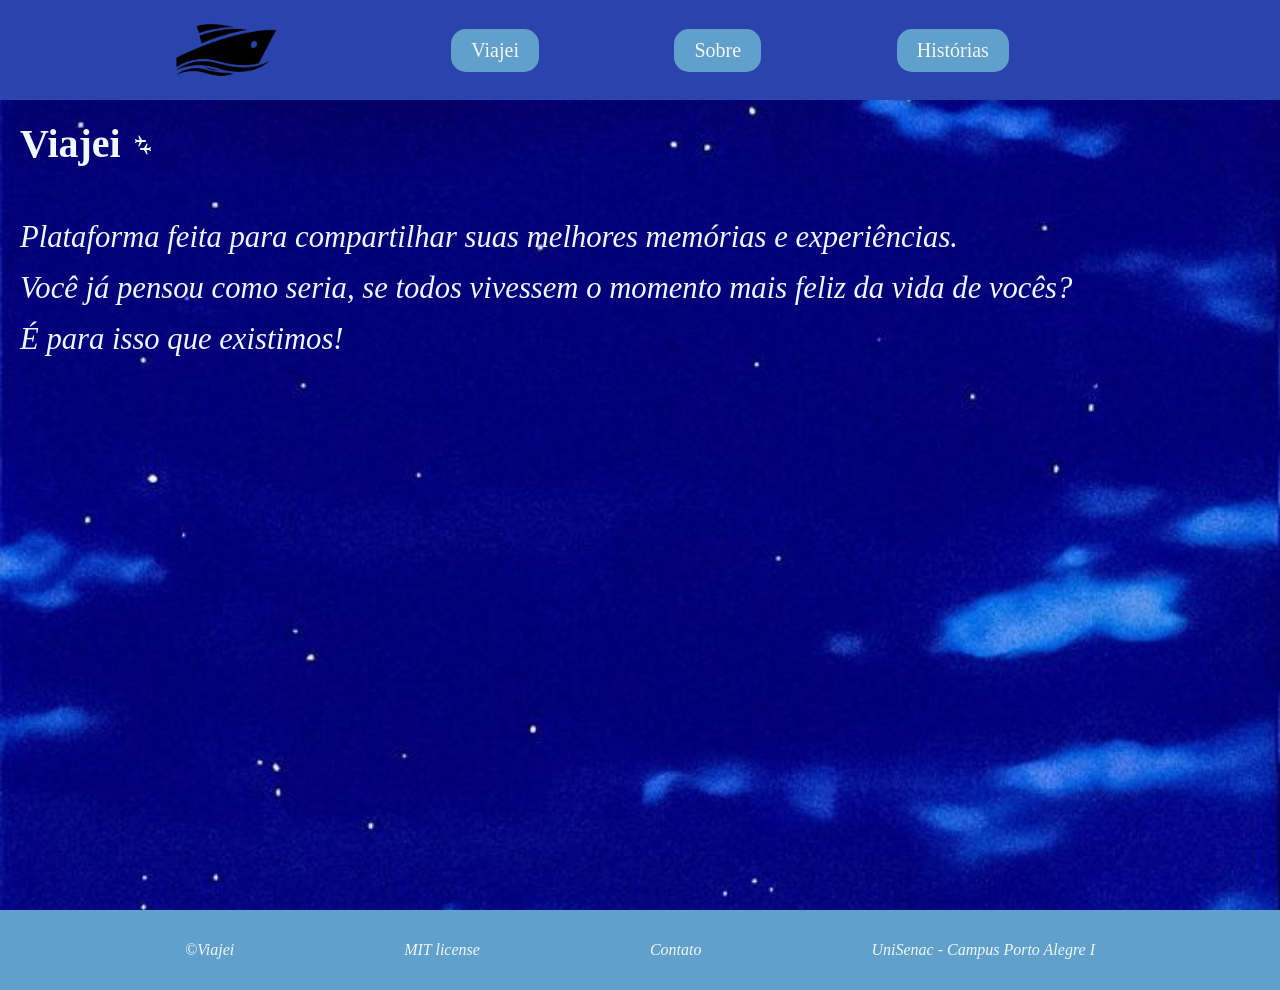
<file: app/index.html>
<!DOCTYPE html>
<html lang="en">

<head>
    <meta charset="UTF-8">
    <meta name="viewport" content="width=device-width, initial-scale=1.0">
    <link rel="stylesheet" href="./style/index.css">
    <link rel="stylesheet"
        href="https://fonts.googleapis.com/css2?family=Material+Symbols+Outlined:opsz,wght,FILL,GRAD@24,400,0,0&icon_names=connecting_airports" />
    <title>Viajei</title>
</head>

<body>
    <div id="container">
        <header>
            <img src="./images/navio.jpg" alt="" />
            <a class="link-do-cabecalho" href="./index.html">Viajei</a>
            <a class="link-do-cabecalho" href="./about.html">Sobre</a>
            <a class="link-do-cabecalho" href="forms.html">Histórias</a>
            <div class="toggle"></div>

        </header>

        <section>

            <h1>Viajei <span class="material-symbols-outlined">
                    connecting_airports
                </span></h1>
                
      <p>
                Plataforma feita para compartilhar suas melhores memórias e experiências.
            </p>
            <p>
                Você já pensou como seria,
                se todos vivessem o momento mais feliz da vida de vocês?
            </p>
            <p>
                É para isso que existimos!
            </p>

        </section>

        <footer class="footer">
            <p>©Viajei</p>

            <p>MIT license</p>

            <p>Contato</p>

            <p>UniSenac - Campus Porto Alegre I</p>

        </footer>

    </div>
</body>

</html>
</file>
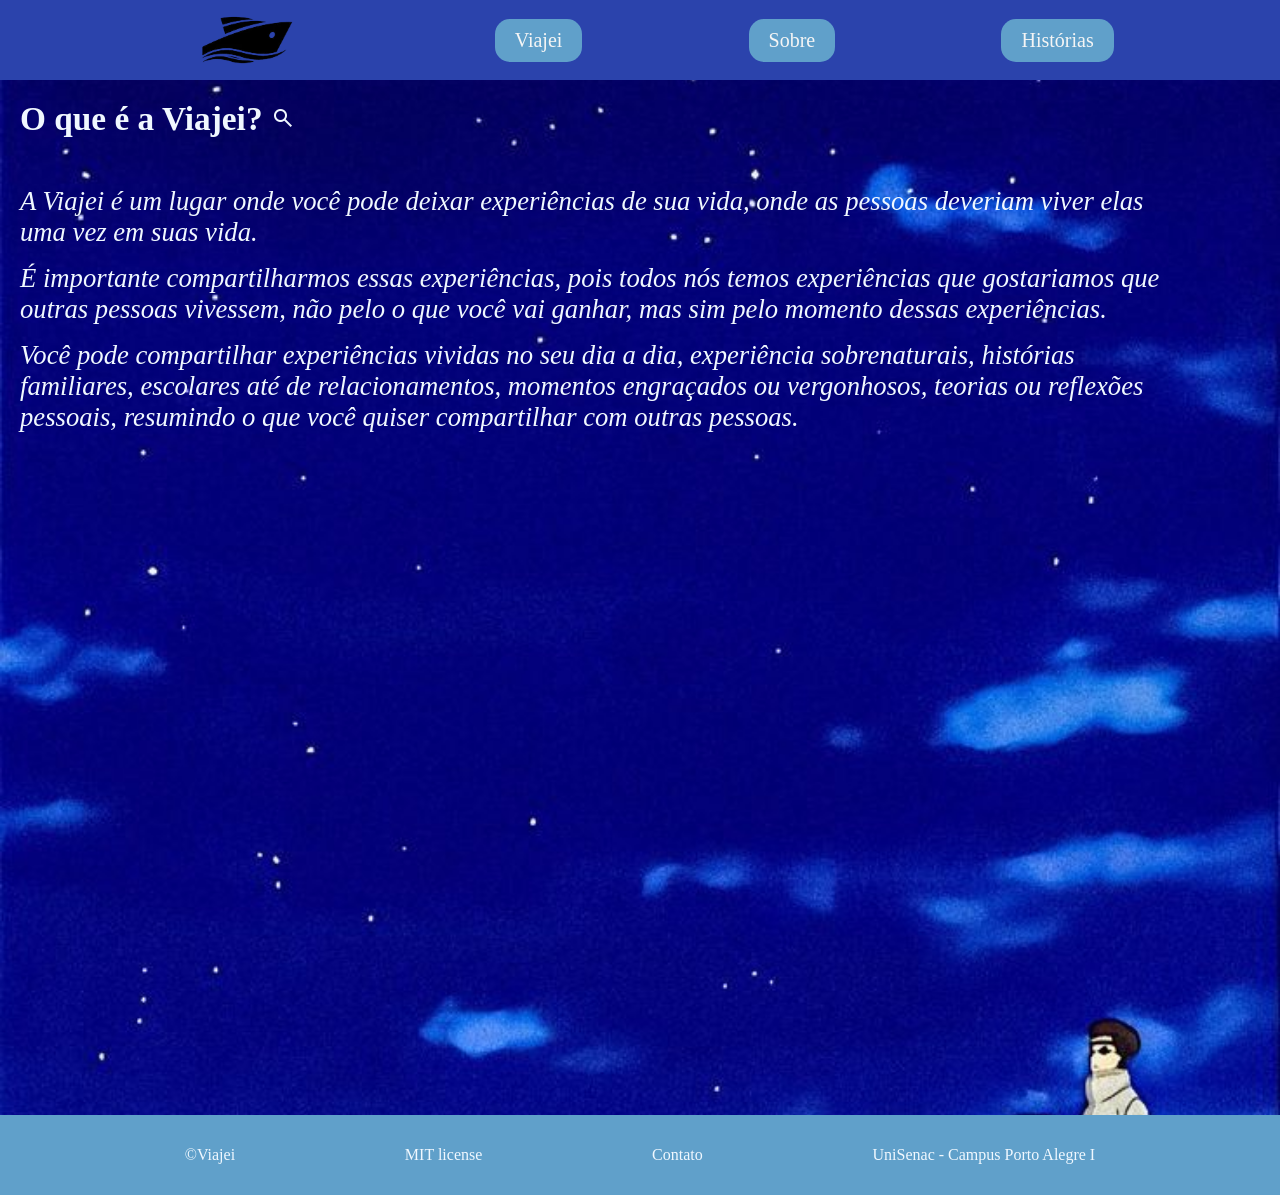
<file: app/about.html>
<!DOCTYPE html>
<html lang="en">

<head>
    <meta charset="UTF-8">
    <meta name="viewport" content="width=device-width, initial-scale=1.0">
    <title>Viajei: Sobre</title>
    <link rel="stylesheet" href="./style/about.css">
    <link rel="stylesheet"
        href="https://fonts.googleapis.com/css2?family=Material+Symbols+Outlined:opsz,wght,FILL,GRAD@24,400,0,0&icon_names=search" />
    <script src="./scripts/menu.js" defer></script>
</head>

<body>
    <div id="container">
        <header>
            <img src="./images/navio.jpg" alt="" />
            <a class="link-do-cabecalho" href="index.html">Viajei</a>
            <a class="link-do-cabecalho" href="./about.html">Sobre</a>
            <a class="link-do-cabecalho" href="forms.html">Histórias</a>
            <div class="toggle"></div>
        </header>

        <section>

            <h1> O que é a Viajei? <span class="material-symbols-outlined">
                    search
                </span></h1>
                
            <p>
                A Viajei é um lugar onde você pode deixar experiências de sua vida, onde as pessoas deveriam viver elas
                uma vez em suas vida.
            </p>

            <p>
                É importante compartilharmos essas experiências, pois todos nós temos experiências que gostariamos que
                outras pessoas vivessem, não pelo o que você vai ganhar, mas sim pelo momento dessas experiências.
            </p>

            <p>
                Você pode compartilhar experiências vividas no seu dia a dia, experiência sobrenaturais, histórias
                familiares, escolares até de relacionamentos, momentos engraçados ou vergonhosos, teorias ou reflexões
                pessoais, resumindo o que você quiser compartilhar com outras pessoas.
            </p>

        </section>

        <footer class="footer">
            <p>©Viajei</p>

            <p>MIT license</p>

            <p>Contato</p>

            <p>UniSenac - Campus Porto Alegre I</p>

        </footer>

    </div>
</body>

</html>
</file>
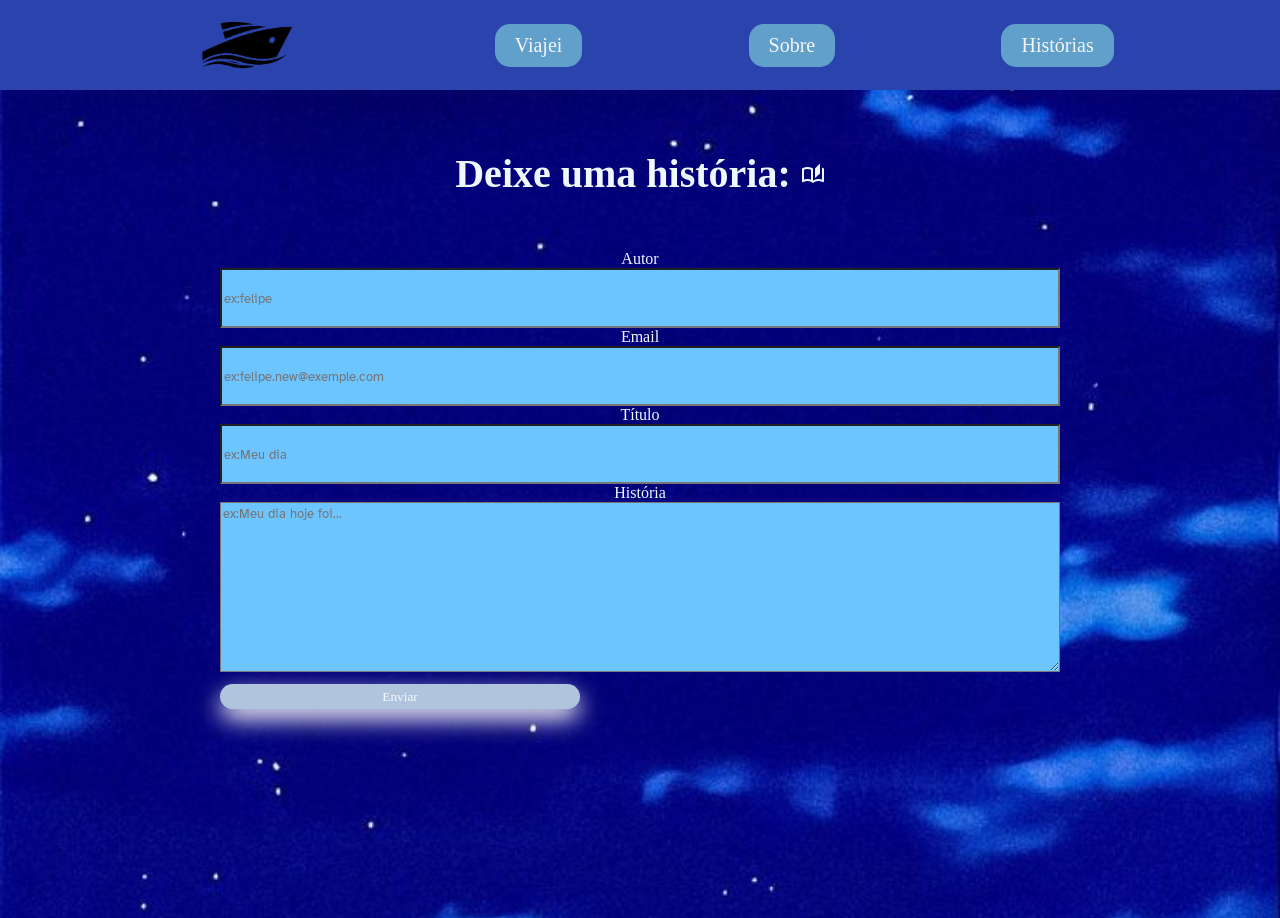
<file: app/forms.html>
<!DOCTYPE html>
<html lang="en">

<head>
    <meta charset="UTF-8">
    <meta name="viewport" content="width=device-width, initial-scale=1.0">
    <title>Histórias</title>
    <link rel="stylesheet" href="./style/forms.css">
    <link rel="stylesheet"
        href="https://fonts.googleapis.com/css2?family=Material+Symbols+Outlined:opsz,wght,FILL,GRAD@24,400,0,0&icon_names=auto_stories" />
    <script src="./scripts/menu.js" defer></script>
    <script type="module" src="./scripts/form.js"></script>

</head>

<body>
    <div id="container">
        <header>
            <img src="./images/navio.jpg" alt="" />
            <a class="link-do-cabecalho" href="index.html">Viajei</a>
            <a class="link-do-cabecalho" href="./about.html">Sobre</a>
            <a class="link-do-cabecalho" href="forms.html">Histórias</a>
            <div class="toggle"></div>
        </header>

        <section>
                <form id="post-form">

                <h1>Deixe uma história: <span class="material-symbols-outlined">
                        auto_stories
                    </span></h1>

                <label for="autor">Autor</label>
                <input type="text" id="autor" name="autor" placeholder="ex:felipe"> 

                <label for="email">Email</label>
                <input type="email" id="email" name="email" placeholder="ex:felipe.new@exemple.com">

                 <label for="titulo">Título</label>
                <input type="text" id="titulo" name="titulo" placeholder="ex:Meu dia"> 

                <label for="história">História</label>
                <textarea name="historia" id="historia" cols="30" rows="10"  placeholder="ex:Meu dia hoje foi..."></textarea>

                <button type="submit"> Enviar </button>
                
               
            </form>

        </section>

        <dialog id="modal">
         <button autofocus>Fechar</button>
         <div id="modal-content"></div>
        </dialog>

        <footer>
            <div id="historias"></div>
        </footer>

</body>

</html>
</file>
<file: app/style/index.css>
* {
    box-sizing: border-box;
}

body {
    height: 100vh;
    /* altura */
    width: 100vw;
    /* largura*/
    margin: 0;
    /* margem*/
    overflow-x: hidden;
}

#container {
    width: 100vw;
    box-sizing: border-box;
    margin: 0;
    background-color: whitesmoke;
}

#container header {
    width: 100%;
    height: 10%;
    display: flex;
    justify-content: space-evenly;
    align-items: center;
    background-color: rgb(43, 67, 172);
}

#container header img {
    height: 100px;
    margin: auto 0;
}

.link-do-cabecalho {
    font-family: Georgia, 'Times New Roman', Times, serif;
    font-weight: 500;
    text-decoration: none;
    color: whitesmoke;
    font-size: 15pt;
    padding: 10px 20px;
    background-color: rgb(96, 160, 202);
    border-radius: 15px;
    cursor: -webkit-grab;
}

.link-do-cabecalho:hover {
    background-color: rgb(14, 99, 133);
}

#container section {
    width: 100%;
    min-height: 90vh;
    background-image: url("../images/naruto.jpg");
    background-repeat: no-repeat;
    background-size: cover;
    background-position: center;

}

section h1 {
    font-family: 'Georgia', serif;
    font-size: 30pt;
    padding: 20px;
    color: aliceblue;
    margin-top: 0;
}

section p {
    /* font-style: italic; */
    font-family: Georgia, 'Times New Roman', Times, serif;
    font-size: 23pt;
    color: aliceblue;
    font-style: italic;
    margin: 16px 10px 0px 20px;
    width: 90%;
}


section a {
    color: aliceblue;          /* Muted, dark ink-brown */
    text-decoration: none;   /* Remove harsh default underline */
    border-bottom: 1px solid aliceblue; /* Subtle, paper-colored underline */
    padding-bottom: 2px;
    transition: all 0.2s ease;
    font-family: 'Georgia', serif;
    font-size: 20pt;
}

section a:hover {
    color: aliceblue;          /* Darker shade of ink */
    border-bottom: 1px solid aliceblue; /* Deepens the underline */
}


p {
    font-family: Georgia, 'Times New Roman', Times, serif;
    font-size: 12pt;
    color: aliceblue;
    font-style: italic;
}

.footer {
  background: rgb(96, 160, 202);
  color: aliceblue;
  text-align: center;
  padding: 15px;
  display: flex;
  justify-content: space-evenly;
}

@media (max-width: 600px) {
    #container header {
        flex-direction: column;
        display: flex;
    }

    #container header img {
        max-width: 100px;
        max-height: 100px;
    }
}
</file>
<file: app/style/about.css>
* {
    box-sizing: border-box;
}

body {
    height: 100vh;
    /* altura */
    width: 100vw;
    /* largura*/
    margin: 0;
    /* margem*/
    overflow-x: hidden;
}

#container {
    width: 100vw;
    box-sizing: border-box;
    margin: 0;
    background-color: rgb(43, 67, 172);
}

#container header {
    width: 100%;
    height: 80px;
    display: flex;
    justify-content: space-evenly;
    align-items: center;
    background-color: rgb(43, 67, 172);
    margin: auto 0;
}

#container header img {
    height: 90px;
}

#container header .toggle {
    display: none;
    height: 20px;
    width: 20px;
}

.link-do-cabecalho {
    font-family: Georgia, 'Times New Roman', Times, serif;
    font-weight: 500;
    text-decoration: none;
    color: whitesmoke;
    font-size: 15pt;
    padding: 10px 20px;
    background-color: rgb(96, 160, 202);
    border-radius: 15px;
    cursor: -webkit-grab;
}

.link-do-cabecalho:hover {
    background-color: rgb(14, 99, 133);
}

section {
    width: 100%;
    height: 115vh;
    margin: none;
    background-image: url("../images/naruto.jpg");
    background-repeat: no-repeat;
    background-size: cover;
    background-position: center;
    margin-top: 0;
    color: aliceblue;
}

section p {
    /* font-style: italic; */
    font-family: Georgia, 'Times New Roman', Times, serif;
    font-size: 20pt;
    color: aliceblue;
    font-style: italic;
    margin: 15px 10px 0px 20px;
    width: 90%;
}


section a {
    color: aliceblue;
    /* Muted, dark ink-brown */
    text-decoration: none;
    /* Remove harsh default underline */
    border-bottom: 1px solid aliceblue;
    /* Subtle, paper-colored underline */
    padding-bottom: 2px;
    transition: all 0.2s ease;
    font-family: 'Georgia', serif;
    font-size: 20pt;
}

section h1 {
    font-family: 'Georgia', serif;
    font-size: 25pt;
    padding: 20px;
    color: aliceblue;
    margin-top: 0;
}

.footer {
  background: rgb(96, 160, 202);
  color: aliceblue;
  text-align: center;
  padding: 15px;
  display: flex;
  justify-content: space-evenly;
}

@media (max-width: 600px) {
    header img {
        max-height: 80px;
    }

    #container header a {
        padding: 10px 0;
        width: 100%;
    }



    #container header {
        position: relative;
        justify-content: space-between;
        align-items: center;
    }

    #container header .toggle {
        display: block;
        border-right: 2px solid aquamarine;
        border-bottom: 2px solid aquamarine;
        transform: rotateZ(45deg);
        cursor: pointer;
        margin-top: -10px;
        margin-right: 30px;
    }


    #container header a {
        display: none;
        width: 100%;
        text-align: center;
        margin: 0;
        border-bottom: 1px solid rgb(12, 131, 236);
        position: absolute;
        z-index: 10;
    }

    #container header a:nth-of-type(1) {
        top: 70px;
    }

    #container header a:nth-of-type(2) {
        top: 130px;
    }

    #container header a:nth-of-type(3) {
        top: 190px;
    }

    #container header.active .toggle {
        display: block;
        transform: rotate(225deg);
        margin-top: 5px;
    }

    #container header.active a {
        display: block;
        background-color: rgb(70, 131, 131);
        height: 61px;
        width: 100%;
        margin: 0;
        border-top: 1px solid lightblue;


    }

    #container header.active a:nth-of-type(1) {
        bottom: 100px;
    }

    #container header.active a:nth-of-type(2) {
        bottom: 160px;
    }

    #container header.active a:nth-of-type(3) {
        bottom: 220px;
        border-bottom: 2px solid lightblue;
    }

}
</file>
<file: app/style/forms.css>
@import url('https://fonts.googleapis.com/css2?family=Atkinson+Hyperlegible:ital,wght@0,400;0,700;1,400;1,700&display=swap');

* {
    box-sizing: border-box;
    
}

body {
    height: 100vh;
    /* altura */
    width: 100vw;
    /* largura*/
    margin: 0;
    /* margem*/
    overflow-x: hidden;
}

#container {
    width: 100vw;
    box-sizing: border-box;
    margin: 0;
    background-color: rgb(43, 67, 172);
}

#container header {
    width: 100%;
    height: 10%;
    display: flex;
    justify-content: space-evenly;
    align-items: center;
    background-color: rgb(43, 67, 172);
    margin: auto 0;
}

#container header img {
    height: 90px;

}

#container header .toggle {
    display: none;
    height: 20px;
    width: 20px;
}

.link-do-cabecalho {
    font-family: Georgia, 'Times New Roman', Times, serif;
    font-weight: 500;
    text-decoration: none;
    color: whitesmoke;
    font-size: 15pt;
    padding: 10px 20px;
    background-color: rgb(96, 160, 202);
    border-radius: 15px;
    cursor: -webkit-grab;
}

.link-do-cabecalho:hover {
    background-color: rgb(14, 99, 133);
}

#container section {
    background-image: url('../images/naruto.jpg');
    background-position: center;
    background-repeat: no-repeat;
    background-size: cover;
    height: 92vh;

}

section form {
    display: flex ;
    flex-direction: column;
    margin: 0;
    padding: 40px;
    font-family: Georgia, 'Times New Roman', Times, serif;
    align-items: center;
   
}

textarea {
    width: 70%;
    height: 170px;
    background-color: #6dc5ff;
    font-family: 'Atkinson Hyperlegible';
    color: aliceblue;
    margin: 0 auto;
}

input {
    width: 70%;
    height: 60px;
    background-color: #6dc5ff;
    font-family: 'Atkinson Hyperlegible';
    color: aliceblue;
    margin: 0 auto;
}


article.artigo {
    background-color: lightskyblue;
    font-family: Georgia, 'Times New Roman', Times, serif;
    font-style: italic;
    color:aliceblue;
    background-image: url(../images/blue.jpg);
    background-repeat: no-repeat;
    background-size: cover;
    background-position: center;
}

.artigo h3 {
    margin-top: 0;
    padding-top: 15px;

}

section h1 {
    font-family: 'Georgia', serif;
    font-size: 30pt;
    padding: 20px;
    color: aliceblue;
    margin-top: 0;
}

section p {
    /* font-style: italic; */
    font-family: 'Georgia', serif;
    font-size: 20pt;
    color: aliceblue;
    font-style: italic;
}


section a {
    color: aliceblue;          /* Muted, dark ink-brown */
    text-decoration: none;   /* Remove harsh default underline */
    border-bottom: 1px solid aliceblue; /* Subtle, paper-colored underline */
    padding-bottom: 2px;
    transition: all 0.2s ease;
    font-family: 'Georgia', serif;
    font-size: 20pt;
}

dialog {
    background-color: lightblue;
    font-family: 'Franklin Gothic Medium', 'Arial Narrow', Arial, sans-serif;
    font-style: italic;
    color: aliceblue;
    font-size: 15pt;
    cursor: -webkit-grab;
    background-image: url(../images/gaara.jpg);
    background-repeat: no-repeat;
    background-size: cover;
    background-position: center;
    max-width: 600px;
    overflow-wrap: break-word;
}

label {
    color: aliceblue;
    font-family: Georgia, 'Times New Roman', Times, serif;
}

dialog#modal::backdrop{
    background-color: rgb(122, 74, 74);
}

form button {
    width: 30%;
    font-family: 'Georgia', serif;
    color: aliceblue;
    background-color: lightsteelblue;
    height: 25px;
    margin: 12px 0 0 50px;
    border: none;
    outline: none;
    border-radius: 27px;
    align-self: start;
    box-shadow: 0 10px 25px white;
    cursor: -webkit-grab;
    margin-left: 15%;
}


@media (max-width: 600px) {
    /*Media query para ajustar o cabeçalho em aparelhos móveis */

    header img {
        max-height: 80px;

    }

    #container header {
        position: relative;
        justify-content: space-between;
        align-items: center;
    }

    #container header .toggle {
        display: block;
        border-right: 2px solid aquamarine;
        border-bottom: 2px solid aquamarine;
        transform: rotateZ(45deg);
        cursor: pointer;
        margin-top: -10px;
        margin-right: 30px;
    }


    #container header a {
        display: none;
        width: 100%;
        text-align: center;
        margin: 0;
        border-bottom: 1px solid rgb(12, 131, 236);
        position: absolute;
        z-index: 10;
    }

    #container header a:nth-of-type(1) {
        top: 70px;
    }

    #container header a:nth-of-type(2) {
        top: 130px;
    }

    #container header a:nth-of-type(3) {
        top: 190px;
    }

    #container header.active .toggle {
        transform: rotate(225deg);
        margin-top: 5px;
    }

    #container header.active a {
        display: block;
        background-color: rgb(70, 131, 131);
        height: 60px;
        width: 100%;
        margin: 0;
        border-top: 1px solid lightblue;
    }

    #container header.active a:nth-of-type(1) {
        bottom: 100px;
    }

    #container header.active a:nth-of-type(2) {
        bottom: 160px;
    }

    #container header.active a:nth-of-type(3) {
        bottom: 220px;
        border-bottom: 2px solid lightblue;
    }

}
</file>
